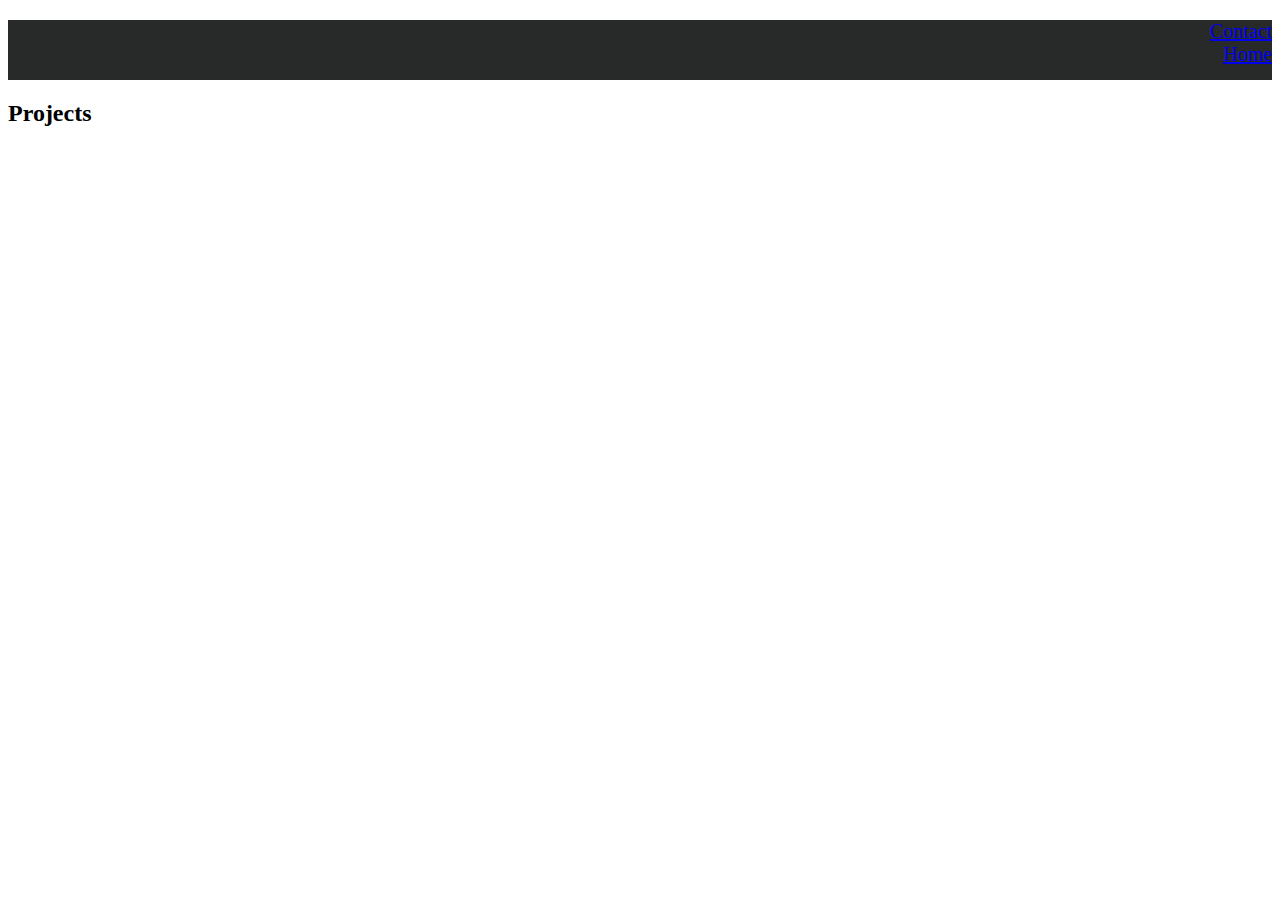
<file: projects.html>
<!DOCTYPE html>
<html lang="en">
<head>
    <meta charset="UTF-8">
    <meta http-equiv="X-UA-Compatible" content="IE=edge">
    <meta name="viewport" content="width=device-width, initial-scale=1.0">
    <title>Document</title>
    <link rel="stylesheet" href="./css/project.css">
</head>
<body>
    <ul id = "List">
        <li><a href = "contact.html">Contact</a></li>
        <li><a href = "index.html">Home</a></li>
    </ul>
    <h2>Projects</h2>
</body>
</html>
</file>
<file: css/project.css>
body {
    background-image: url("https://64.media.tumblr.com/5e6ec9c73e297d4f7008a095a98e4c5a/b7b35003da5173d4-ad/s1280x1920/4061b05b21a5d1815fdaebc66363d7906dfd500b.png");

}
#List {
    text-align: right;
    color: #282929;
    font-size: 20px;
    background: hsl(180, 1%, 16%);
    height: 60px;
  }
</file>
